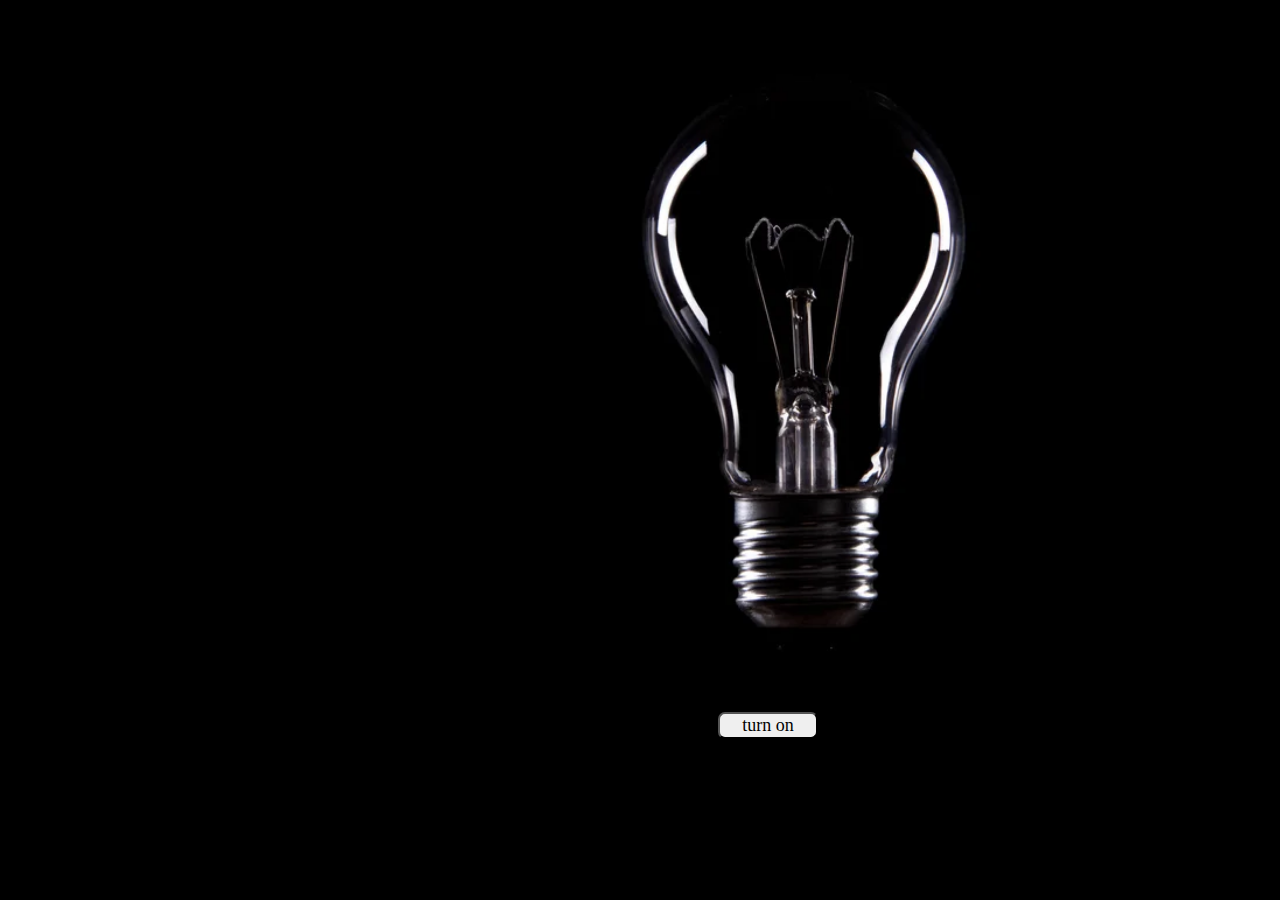
<file: krishna_java_pro/krishna.html>
<!DOCTYPE html>
<html lang="en">
<head>
    <meta charset="UTF-8">
    <meta http-equiv="X-UA-Compatible" content="IE=edge">
    <meta name="viewport" content="width=device-width, initial-scale=1.0">
    <title>Document</title>
    <style>
        .but:hover{
background-color: aqua;

border: 3px solid gold;
/* border-bottom: gold; */
        }
    </style>
</head>
<body style="background-color: black;">
    <img id="bulb" src="assets/images/off_img.webp" alt="" style="margin-left:450px ;height: 700px;">

    <button id="togglebtn" class="but" style="margin-left:710px;width: 100px;border-radius: 7px;font-family: 'Times New Roman', Times, serif;font-size: 18px;"> turn on</button>
    
<script>
    let btn = document.getElementById("togglebtn");
    let bulb = document.getElementById("bulb");
    btn.addEventListener('click',togglebulb);
   function togglebulb(e){
    if(btn.textContent.includes('on')){
     bulb.src= "assets/images/on_img.webp"
     btn.textContent = "turn off"
   }
   else{
    bulb.src= "assets/images/off_img.webp"
     btn.textContent = "turn on"
   }
   }
</script>
</body>
</html>
</file>
